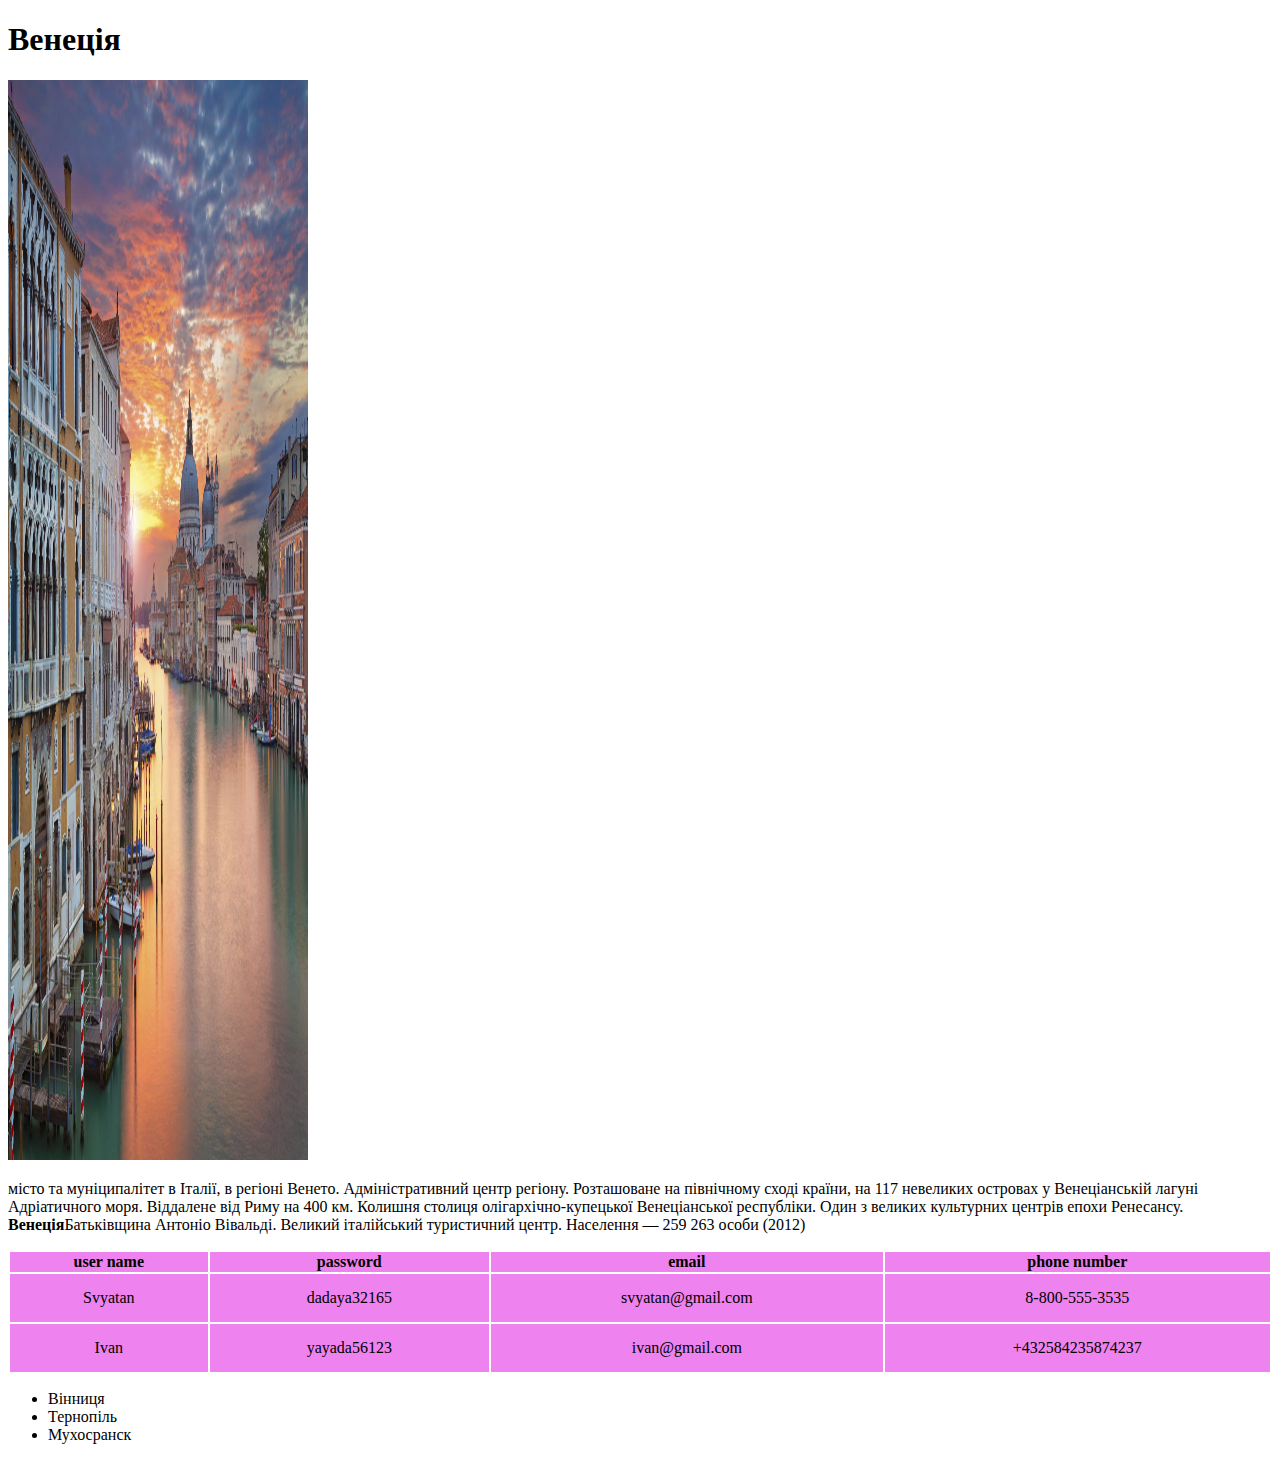
<file: index.html>
<!DOCTYPE html>
<html lang="en">
<head>
    <meta charset="UTF-8">
    <title>Darova tvaruna</title>
    <link rel="stylesheet" href="style.css">
</head>
<body>
    <h1>Венеція</h1>
    <img class="venecia" src="assets/Rust_5.jpg" height="1080" width="1920"/>
    <p>місто та муніципалітет в Італії, в регіоні Венето.
            Адміністративний центр регіону. Розташоване на північному сході країни,
            на 117 невеликих островах у Венеціанській лагуні Адріатичного моря.
            Віддалене від Риму на 400 км.
            Колишня столиця олігархічно-купецької Венеціанської республіки.
            Один з великих культурних центрів епохи Ренесансу.
            <b>Венеція</b>Батьківщина Антоніо Вівальді.
            Великий італійський туристичний центр.
            Населення — 259 263 особи (2012)
            </p>
<!--    <iframe width="560" height="315" src="https://www.youtube.com/embed/zEe_qZRSQTY" frameborder="0" allow="accelerometer; autoplay; encrypted-media; gyroscope; picture-in-picture" allowfullscreen></iframe>-->
    <table>
        <tr>
            <th>user name</th>
            <th>password</th>
            <th>email</th>
            <th>phone number</th>
        </tr>
        <tr>
            <td>Svyatan</td>
            <td>dadaya32165</td>
            <td>svyatan@gmail.com</td>
            <td>8-800-555-3535</td>
        </tr>
        <tr>
            <td>Ivan</td>
            <td>yayada56123</td>
            <td>ivan@gmail.com</td>
            <td>+432584235874237</td>
        </tr>
    </table>
<ul>
    <li>Вінниця</li>
    <li>Тернопіль</li>
    <li>Мухосранск</li>
</ul>

</body>
</html>
</file>
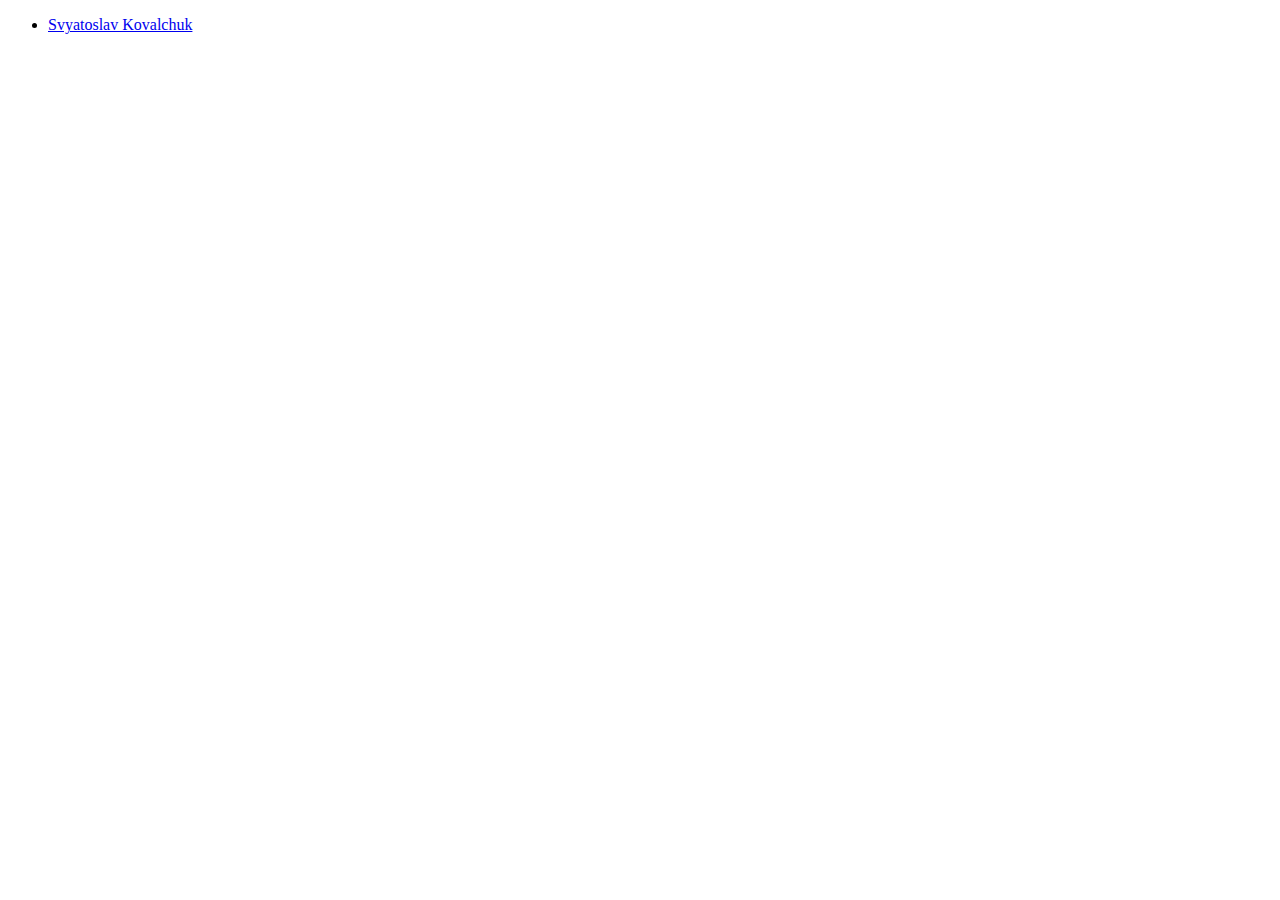
<file: index2.html>
<!DOCTYPE html>
<html lang="en">
<head>
    <meta charset="UTF-8">
    <title>Title</title>
    <link rel="stylesheet" href="style.css">
</head>
<body>
<ul>
    <li>
        <a href="TravelAgency.html">Svyatoslav Kovalchuk</a>
    </li>
</ul>
</body>
</html>
</file>
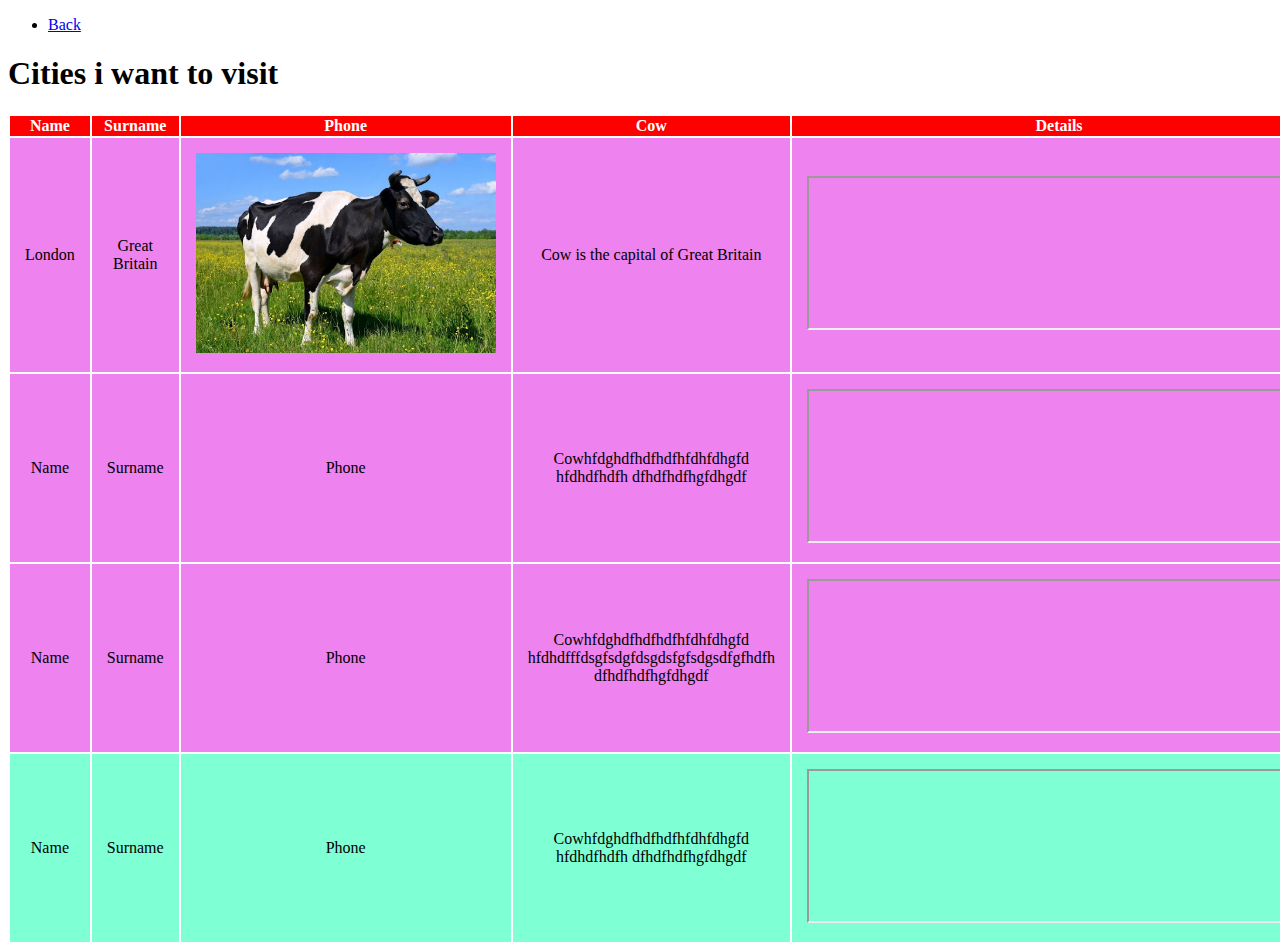
<file: TravelAgency.html>
<!DOCTYPE html>
<html lang="en">
<head>
    <meta charset="UTF-8">
    <title>Travel Agency</title>
    <link rel="stylesheet" href="style.css">
</head>
<body>
<div></div>
<ul>
    <li><a href="index2.html">Back</a></li>
</ul>
<h1>Cities i want to visit</h1>
<table>
    <thead>
    <tr>
        <th>Name</th>
        <th>Surname</th>
        <th>Phone</th>
        <th>Cow</th>
        <th>Details</th>
    </tr>
    </thead>
    <tbody>
    <tr>
        <td>London</td>
        <td>Great Britain</td>
        <td><img src="assets/unnamed (1).jpg"></td>
        <td>Cow is the capital of Great Britain</td>
        <td><iframe src="https://ru.wikipedia.org/wiki/Википедия"></iframe></td>
    </tr>
    <tr>
        <td>Name</td>
        <td>Surname</td>
        <td>Phone</td>
        <td>Cowhfdghdfhdfhdfhfdhfdhgfd hfdhdfhdfh dfhdfhdfhgfdhgdf</td>
        <td><iframe src="https://ru.wikipedia.org/wiki/Википедия"></iframe></td>
    </tr>
    <tr>
        <td>Name</td>
        <td>Surname</td>
        <td>Phone</td>
        <td>Cowhfdghdfhdfhdfhfdhfdhgfd hfdhdfffdsgfsdgfdsgdsfgfsdgsdfgfhdfh dfhdfhdfhgfdhgdf</td>
        <td><iframe src="https://ru.wikipedia.org/wiki/Википедия"></iframe></td>
    </tr>
    </tbody>
    <tfoot>
    <tr>
        <td>Name</td>
        <td>Surname</td>
        <td>Phone</td>
        <td>Cowhfdghdfhdfhdfhfdhfdhgfd hfdhdfhdfh dfhdfhdfhgfdhgdf</td>
        <td><iframe src="https://ru.wikipedia.org/wiki/Википедия"></iframe></td>
    </tr>
    </tfoot>
</table>
</body>
</html>
</file>
<file: style.css>
table{
    width: 100%
}
td{
    text-align: center;
    padding: 15px;
}
thead{
    background-color: red;
    color: white;
}
tbody{
    background-color: violet;
}
tfoot{
    background-color: aquamarine;
}
img{
    width: 300px;
}
iframe{
width: 500px;
}
</file>
